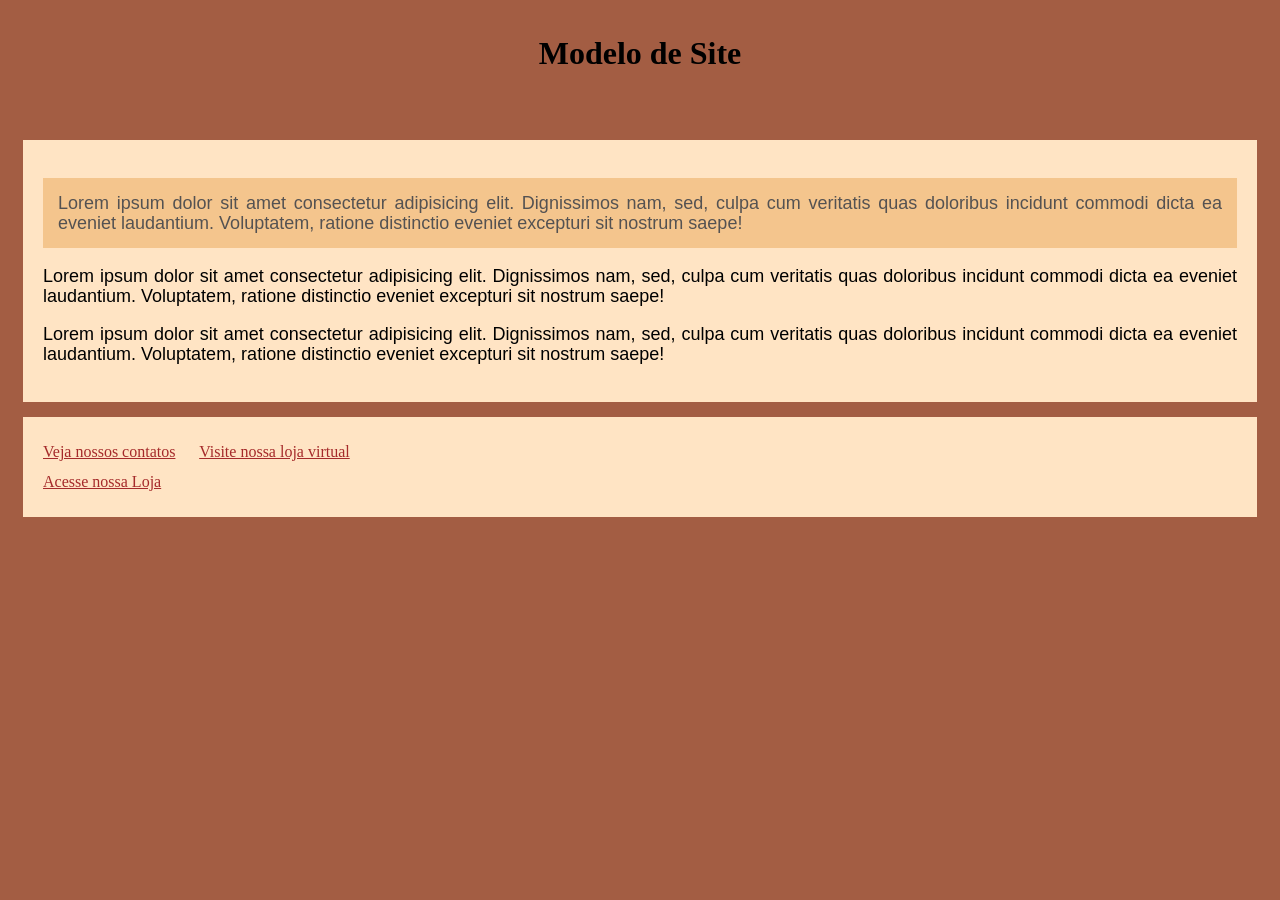
<file: index.html>
<!DOCTYPE html>
<html lang="pt-br">
<head>
    <meta charset="UTF-8">
    <meta name="viewport" content="width=device-width, initial-scale=1.0">
    <title>Site do Benjamin</title>
    <link rel="stylesheet" href="style.css">
    <link rel="icon" type="image/x-icon" href="imagens/icone.png">
</head>
<body>
    <h1>Modelo de Site</h1>
    <br> <!-- pula uma linha -->
<section class="noticias">
    <p id="esportes">Lorem ipsum dolor sit amet consectetur adipisicing elit. Dignissimos nam, sed, culpa cum veritatis quas doloribus incidunt commodi dicta ea eveniet laudantium. Voluptatem, ratione distinctio eveniet excepturi sit nostrum saepe!</p>
    <p>Lorem ipsum dolor sit amet consectetur adipisicing elit. Dignissimos nam, sed, culpa cum veritatis quas doloribus incidunt commodi dicta ea eveniet laudantium. Voluptatem, ratione distinctio eveniet excepturi sit nostrum saepe!</p>
    <p>Lorem ipsum dolor sit amet consectetur adipisicing elit. Dignissimos nam, sed, culpa cum veritatis quas doloribus incidunt commodi dicta ea eveniet laudantium. Voluptatem, ratione distinctio eveniet excepturi sit nostrum saepe!</p>
</section>
<section class="contato">
<a href="contato.html">Veja nossos contatos</a>
<a href="https://google.com.br">Visite nossa loja virtual</a>
<br>
<a href="https://google.com.br" target="_blank">Acesse nossa Loja</a>
</section>
</body>
</html>
</file>
<file: style.css>
/* comentário em CSS */
/* elemento */
/* classe */
/* pseudoclasse */
/* id */
body{
    background-color: rgb(163, 93, 67);
}
p{  
    font-family: Arial, Helvetica, sans-serif;
    font-size: 18px; /* tamanho da fonte */
    line-height: 20px; /* espaçamento entre linhas */
    text-align: justify; /* alinhamento do texto */
}

.noticias{
    margin: 15px;
    background-color: bisque;
    padding: 20px;
}
.contato{
    margin: 15px;
    background-color: bisque;
    padding: 20px;
}

#esportes{
    background-color: #f4c58d;
    color: rgb(84, 82, 82);
    padding: 15px;
}

h1{
    margin: 15px;
    text-align: center;
    padding: 20px;
}

a{
    color: brown;
    margin-right: 20px;
    line-height: 30px;
}

a:hover{
    background-color: brown;
    color: azure;
    padding: 10px;
}
</file>
